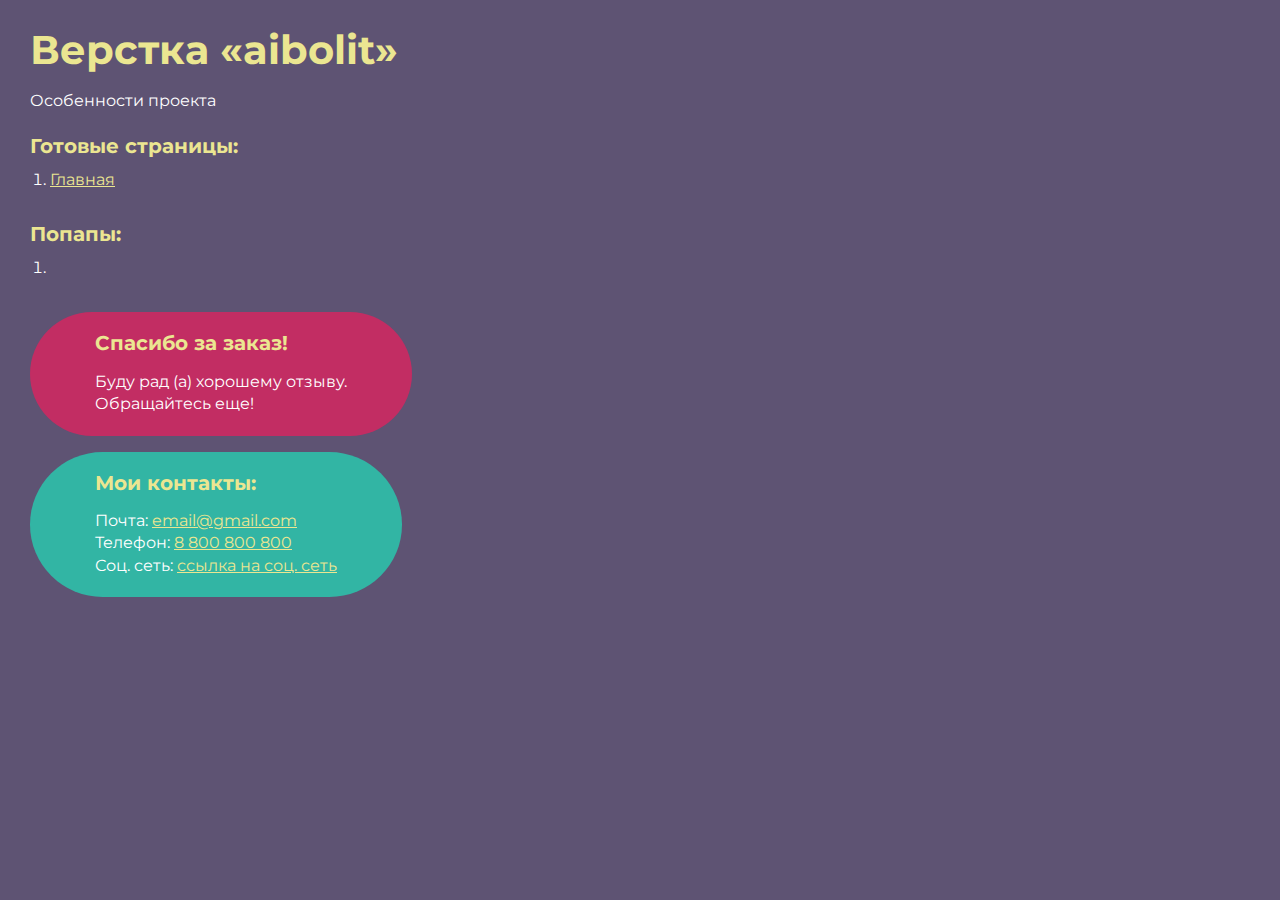
<file: index.html>
<!DOCTYPE html>
<html>

<head>
	<meta charset="UTF-8">
	<meta name="viewport" content="width=device-width, initial-scale=1.0">
	<title>Верстка «aibolit»</title>
</head>

<body>
	<div class="rootpage">
		<h1>Верстка «aibolit»</h1>
		<div class="rootpage__info">
			Особенности проекта
		</div>
		<h2>Готовые страницы:</h2>
		<ol class="rootpage__list">
			<li><a target="_blank" href="home.html">Главная</a></li>
		</ol>
		<h2>Попапы:</h2>
		<ol class="rootpage__list">
			<li><a target="_blank" href="home.html#"></a></li>
		</ol>
		<div class="rootpage__tnx">
			<h2>Спасибо за заказ!</h2>
			<p>Буду рад (а) хорошему отзыву.</p>
			<p>Обращайтесь еще!</p>
		</div>
		<div class="rootpage__contacts">
			<h2>Мои контакты:</h2>
			<p>Почта: <a href="mailto:email@gmail.com">email@gmail.com</a></p>
			<p>Телефон: <a href="tel:8800800800">8 800 800 800</a></p>
			<p>Соц. сеть: <a href="">ссылка на соц. сеть</a></p>
		</div>
	</div>
</body>
<style>
	@charset "UTF-8";
	@import url("https://fonts.googleapis.com/css?family=Montserrat:regular,700&display=swap");

	*,
	*::before,
	*::after {
		padding: 0px;
		margin: 0px;
		border: 0px;
		box-sizing: border-box;
	}

	html,
	body {
		height: 100%;
		margin: 0;
		padding: 0;
		min-width: 320px;
		width: 100%;
		color: #fff;
		background-color: #5e5373;
	}

	body {
		font-family: Montserrat;
		font-size: 100%;
		line-height: 1;
		font-size: 1rem;
	}

	a {
		text-decoration: underline;
		color: #ebe691
	}

	a:visited {
		text-decoration: underline;
		color: #aaa768;
	}

	a:hover {
		text-decoration: none;
	}

	ul li {
		list-style: none;
	}

	img {
		vertical-align: top;
	}

	.wrapper {
		width: 100%;
		min-height: 100%;
		overflow: hidden;
	}

	.rootpage {
		padding: 30px;
		display: flex;
		flex-direction: column;
		align-items: flex-start;
	}

	@media (max-width: 767px) {
		.rootpage {
			padding: 30px 15px;
		}
	}

	h1 {
		color: #ebe691;
		font-size: 2.5rem;
		margin: 0px 0px 1.25rem 0px;
	}

	@media (max-width: 767px) {
		h1 {
			font-size: 1.85rem;
			margin: 0px 0px 1.25rem 0px;
		}
	}

	h2 {
		color: #ebe691;
		font-size: 1.25rem;
		margin: 0px 0px 1rem 0px;
	}

	@media (max-width: 767px) {
		h2 {
			font-size: 1.125rem;
			margin: 0px 0px 1rem 0px;
		}
	}

	.rootpage__info {
		line-height: 140%;
		margin: 0px 0px 1.5rem 0px;
	}

	.rootpage__list {
		margin: 0px 0px 2.25rem 1.25rem;
	}

	.rootpage__list li:not(:last-child) {
		margin: 0px 0px 15px 0px;
	}

	.rootpage__contacts,
	.rootpage__tnx {
		border-radius: 200px;
		padding: 20px 65px;
		line-height: 140%;
	}

	@media (max-width: 767px) {

		.rootpage__contacts,
		.rootpage__tnx {
			border-radius: 40px;
			padding: 20px;
		}
	}

	.rootpage__contacts {
		background: #32b5a4;

	}

	.rootpage__contacts a {
		color: #ebe691;
	}

	.rootpage__tnx {
		background: #c22d63;
		margin: 0px 0px 1rem 0px;
	}
</style>

</html>
</file>
